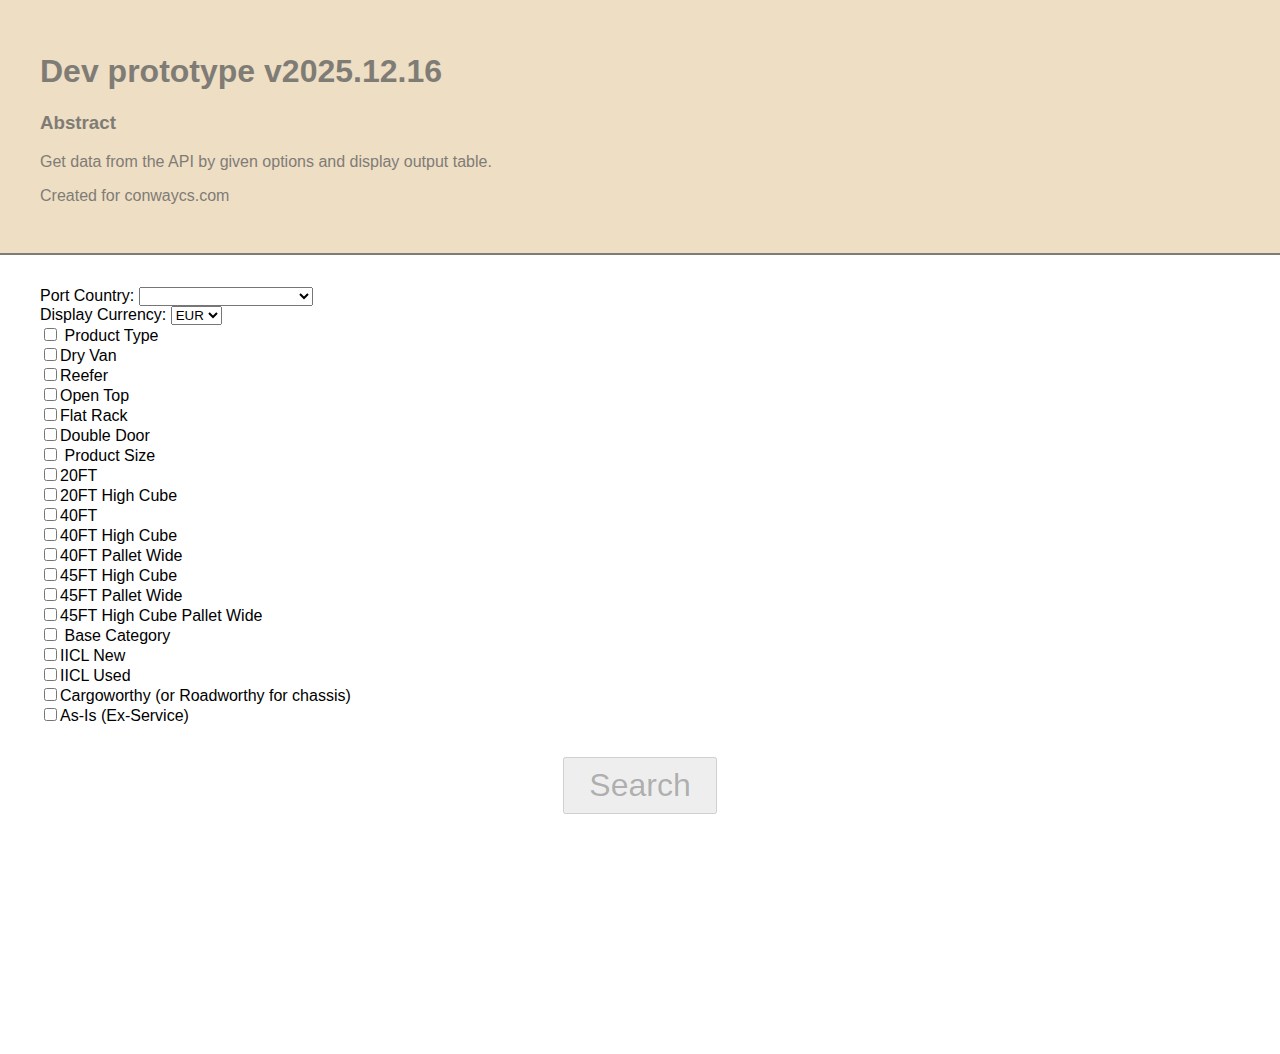
<file: index.html>
<!DOCTYPE html>
<html lang="en">
<head>
    <meta charset="UTF-8">
    <meta name="viewport" content="width=device-width,initial-scale=1">
    <title>conwaycs development</title>
    <meta name="description" content="htmltest">
    <meta name="theme-color" content="#314159">
    <link rel="icon" type="image/png" href="art/icon512.png">

    <link
        href="app/tritonSearch.css"
        type="text/css" rel="stylesheet" media="all">

</head>
<body>

    <header class="demo-intro">
        <h1>Dev prototype v2025.12.16</h1>
        <h3>Abstract</h3>
        <p>
            Get data from the API by given options and display output table.
        </p>
        <p>
            Created for conwaycs.com
        </p>
    </header>

    <!-- ~ ~ ~ ~ ~ ~ ~ ~ ~ ~ ~ ~ ~ ~ ~ ~ ~ ~ ~ ~ ~ ~ Content -->

    <section id="GeneralWrap" class="GeneralWrap">

        <section id="SectionRequest" class="SectionRequest">

            <article class="SelectArea">

                <section class="select-item">
                    <label for="value-country">
                        Port Country:
                    </label>
                    <select name="country" id="value-country">
                        <option value="" selected></option>
                        <option value="AR">Argentina, AR</option>
                        <option value="AU">Australia, AU</option>
                        <option value="AT">Austria, AT</option>
                        <option value="BE">Belgium, BE</option>
                        <option value="BR">Brazil, BR</option>
                        <option value="KH">Cambodia, KH</option>
                        <option value="CM">Cameroon, CM</option>
                        <option value="CA">Canada, CA</option>
                        <option value="CL">Chile, CL</option>
                        <option value="CN">China, CN</option>
                        <option value="CR">Costa Rica, CR</option>
                        <option value="CI">Cote D'Ivoire, CI</option>
                        <option value="CZ">Czech Republic, CZ</option>
                        <option value="DK">Denmark, DK</option>
                        <option value="EC">Ecuador, EC</option>
                        <option value="FJ">Fiji, FJ</option>
                        <option value="FI">Finland, FI</option>
                        <option value="FR">France, FR</option>
                        <option value="DE">Germany, DE</option>
                        <option value="GR">Greece, GR</option>
                        <option value="HU">Hungary, HU</option>
                        <option value="IN">India, IN</option>
                        <option value="ID">Indonesia, ID</option>
                        <option value="IE">Ireland, IE</option>
                        <option value="IT">Italy, IT</option>
                        <option value="JP">Japan, JP</option>
                        <option value="KE">Kenya, KE</option>
                        <option value="KR">Korea, KR</option>
                        <option value="LV">Latvia, LV</option>
                        <option value="LT">Lithuania, LT</option>
                        <option value="MY">Malaysia, MY</option>
                        <option value="MU">Mauritius, MU</option>
                        <option value="MX">Mexico, MX</option>
                        <option value="NA">Namibia, NA</option>
                        <option value="NL">Netherlands, NL</option>
                        <option value="NZ">New Zealand, NZ</option>
                        <option value="NG">Nigeria, NG</option>
                        <option value="PL">Poland, PL</option>
                        <option value="PT">Portugal, PT</option>
                        <option value="SA">Saudi Arabia, SA</option>
                        <option value="SN">Senegal, SN</option>
                        <option value="RS">Serbia, RS</option>
                        <option value="SL">Sierra Leone, SL</option>
                        <option value="SG">Singapore, SG</option>
                        <option value="ZA">South Africa, ZA</option>
                        <option value="ES">Spain, ES</option>
                        <option value="LK">Sri Lanka, LK</option>
                        <option value="SE">Sweden, SE</option>
                        <option value="CH">Switzerland, CH</option>
                        <option value="TW">Taiwan, R.O.C., TW</option>
                        <option value="TZ">Tanzania, TZ</option>
                        <option value="TH">Thailand, TH</option>
                        <option value="TR">Turkey, TR</option>
                        <option value="AE">United Arab Emirates, AE</option>
                        <option value="GB">United Kingdom, GB</option>
                        <option value="US">United States, US</option>
                        <option value="VN">Vietnam, VN</option>
                    </select>
                </section>

                <section class="select-item">
                    <label for="value-currency">
                        Display Currency:
                    </label>
                    <select name="currency" id="value-currency">
                        <option value="EUR" selected>EUR</option>
                        <option value="USD">USD</option>
                    </select>
                </section>

            </article>

            <article class="FilterArea">

                <section class="filter-group">
                    <div class="filter-group-caption filter-list-item">
                        <input
                            type="checkbox"
                            value="all"
                            id="MasterFilterProductType"
                            />
                        <label for="MasterFilterProductType">
                            Product Type
                        </label>
                    </div>
                    <div class="filter-list" id="FilterProductType"></div>
                </section>

                <section class="filter-group">
                    <div class="filter-group-caption filter-list-item">
                        <input
                            type="checkbox"
                            value="all"
                            id="MasterFilterProductSize"
                            />
                        <label for="MasterFilterProductSize">
                            Product Size
                        </label>
                    </div>
                    <div class="filter-list" id="FilterProductSize"></div>
                </section>

                <section class="filter-group">
                    <div class="filter-group-caption filter-list-item">
                        <input
                            type="checkbox"
                            value="all"
                            id="MasterFilterProductCategory"
                            />
                        <label for="MasterFilterProductCategory">
                            Base Category
                        </label>
                    </div>
                    <div class="filter-list" id="FilterProductCategory"></div>
                </section>

            </article>

            <article class="form-actions">
                <button id="ButtonRunSearch" disabled>
                    Search
                </button>
            </article>

        </section>

        <section id="SectionResponse" class="SectionResponse">
            <div class="LoadingOverlay"></div>
            <div id="OutputTable" class="OutputTable"></div>
        </section>
    </section>

    <!-- ~ ~ ~ ~ ~ ~ ~ ~ ~ ~ ~ ~ ~ ~ ~ ~ ~ ~ ~ ~ ~ ~ Scripts -->

    <script script-library src="app/tritonSearch.js"></script>
    <script script-dom>
        const DOM =(
            extract => list => list.reduce(extract, {})
        )(
            (c,key)=>({...c,[key]:document.getElementById(key)})
        )(
            [
                'GeneralWrap',
                'SectionRequest',
                'SectionResponse',
                'OutputTable',
                'ButtonRunSearch',

                'value-country',
                'value-currency',

                'MasterFilterProductType',
                'MasterFilterProductSize',
                'MasterFilterProductCategory',

                'FilterProductType',
                'FilterProductSize',
                'FilterProductCategory',
            ]
        );
    </script>
    <script script-controller>
        startUI(DOM);
    </script>

    <!-- ~ ~ ~ ~ ~ ~ ~ ~ ~ ~ ~ ~ ~ ~ ~ ~ ~ ~ ~ ~ ~ ~ End -->

</body>
</html>
</file>
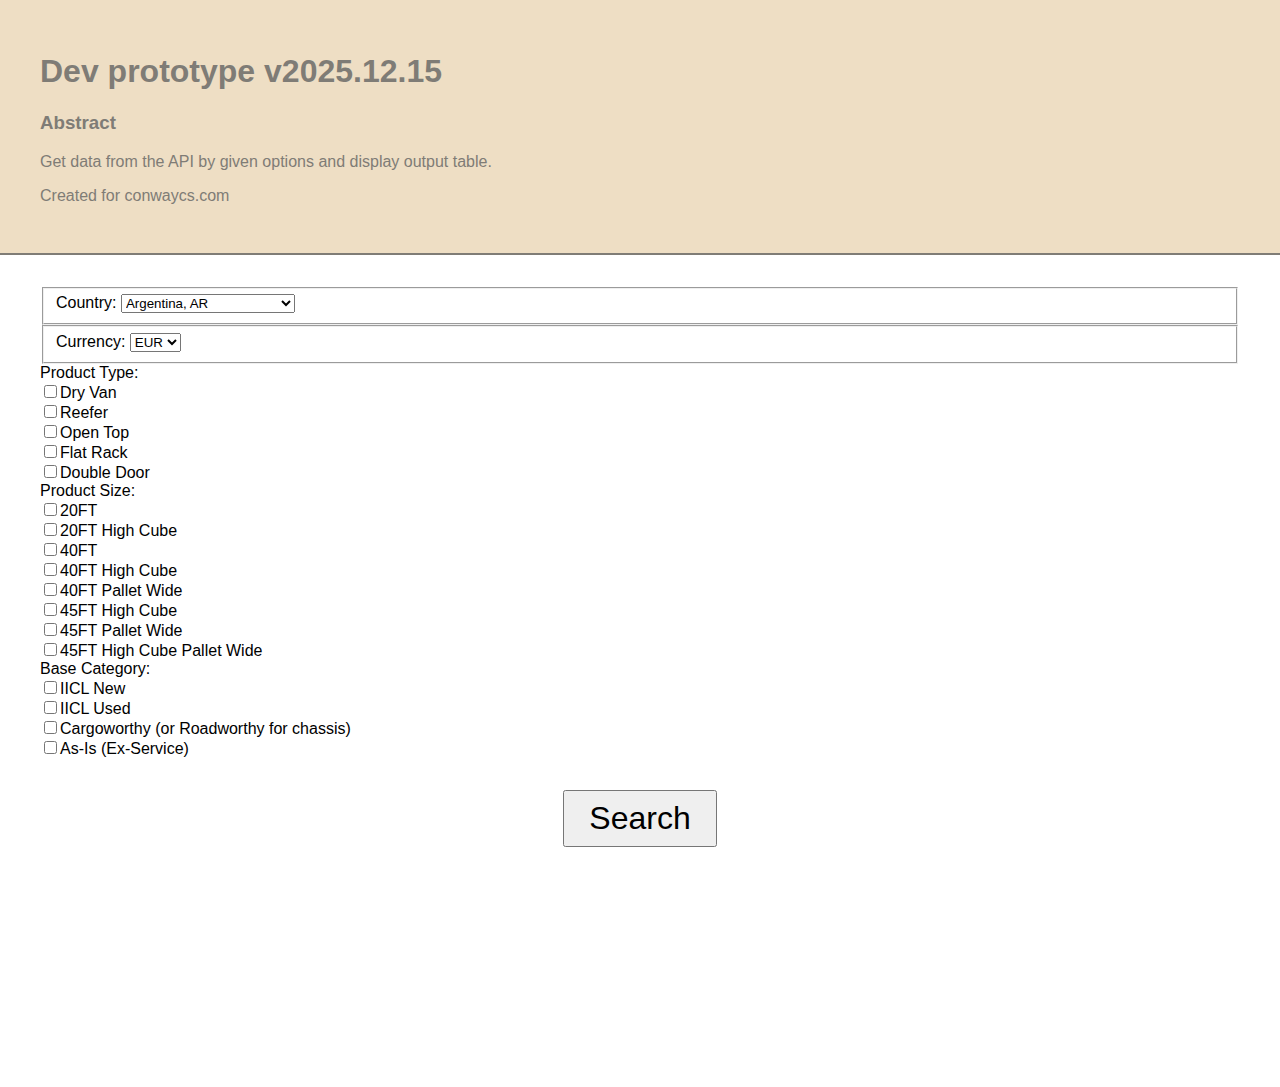
<file: index-ui-alternate.html>
<!DOCTYPE html>
<html lang="en">
<head>
    <meta charset="UTF-8">
    <meta name="viewport" content="width=device-width,initial-scale=1">
    <title>conwaycs development</title>
    <meta name="description" content="htmltest">
    <meta name="theme-color" content="#314159">
    <link rel="icon" type="image/png" href="art/icon512.png">

    <link
        href="app/tritonSearch.css"
        type="text/css" rel="stylesheet" media="all">

</head>
<body>

    <header class="demo-intro">
        <h1>Dev prototype v2025.12.15</h1>
        <h3>Abstract</h3>
        <p>
            Get data from the API by given options and display output table.
        </p>
        <p>
            Created for conwaycs.com
        </p>
    </header>

    <section id="GeneralWrap" class="GeneralWrap">

        <section id="SectionRequest" class="SectionRequest">

            <fieldset>
                <label for="value-country">
                    Country:
                </label>
                <select name="country" id="value-country">
                    <option value="AR" selected>Argentina, AR</option>
                    <option value="AU">Australia, AU</option>
                    <option value="AT">Austria, AT</option>
                    <option value="BE">Belgium, BE</option>
                    <option value="BR">Brazil, BR</option>
                    <option value="KH">Cambodia, KH</option>
                    <option value="CM">Cameroon, CM</option>
                    <option value="CA">Canada, CA</option>
                    <option value="CL">Chile, CL</option>
                    <option value="CN">China, CN</option>
                    <option value="CR">Costa Rica, CR</option>
                    <option value="CI">Cote D'Ivoire, CI</option>
                    <option value="CZ">Czech Republic, CZ</option>
                    <option value="DK">Denmark, DK</option>
                    <option value="EC">Ecuador, EC</option>
                    <option value="FJ">Fiji, FJ</option>
                    <option value="FI">Finland, FI</option>
                    <option value="FR">France, FR</option>
                    <option value="DE">Germany, DE</option>
                    <option value="GR">Greece, GR</option>
                    <option value="HU">Hungary, HU</option>
                    <option value="IN">India, IN</option>
                    <option value="ID">Indonesia, ID</option>
                    <option value="IE">Ireland, IE</option>
                    <option value="IT">Italy, IT</option>
                    <option value="JP">Japan, JP</option>
                    <option value="KE">Kenya, KE</option>
                    <option value="KR">Korea, KR</option>
                    <option value="LV">Latvia, LV</option>
                    <option value="LT">Lithuania, LT</option>
                    <option value="MY">Malaysia, MY</option>
                    <option value="MU">Mauritius, MU</option>
                    <option value="MX">Mexico, MX</option>
                    <option value="NA">Namibia, NA</option>
                    <option value="NL">Netherlands, NL</option>
                    <option value="NZ">New Zealand, NZ</option>
                    <option value="NG">Nigeria, NG</option>
                    <option value="PL">Poland, PL</option>
                    <option value="PT">Portugal, PT</option>
                    <option value="SA">Saudi Arabia, SA</option>
                    <option value="SN">Senegal, SN</option>
                    <option value="RS">Serbia, RS</option>
                    <option value="SL">Sierra Leone, SL</option>
                    <option value="SG">Singapore, SG</option>
                    <option value="ZA">South Africa, ZA</option>
                    <option value="ES">Spain, ES</option>
                    <option value="LK">Sri Lanka, LK</option>
                    <option value="SE">Sweden, SE</option>
                    <option value="CH">Switzerland, CH</option>
                    <option value="TW">Taiwan, R.O.C., TW</option>
                    <option value="TZ">Tanzania, TZ</option>
                    <option value="TH">Thailand, TH</option>
                    <option value="TR">Turkey, TR</option>
                    <option value="AE">United Arab Emirates, AE</option>
                    <option value="GB">United Kingdom, GB</option>
                    <option value="US">United States, US</option>
                    <option value="VN">Vietnam, VN</option>
                </select>
            </fieldset>

            <fieldset>
                <label for="value-currency">
                    Currency:
                </label>
                <select name="currency" id="value-currency">
                    <option value="EUR" selected>EUR</option>
                    <option value="USD">USD</option>
                </select>
            </fieldset>

            <section class="FilterArea">
                <section class="filter-group">
                    <div class="filter-group-caption">
                        Product Type:
                    </div>
                    <div class="filter-list" id="FilterProductType"></div>
                </section>
                <section class="filter-group">
                    <div class="filter-group-caption">
                        Product Size:
                    </div>
                    <div class="filter-list" id="FilterProductSize"></div>
                </section>
                <section class="filter-group">
                    <div class="filter-group-caption">
                        Base Category:
                    </div>
                    <div class="filter-list" id="FilterProductCategory"></div>
                </section>
            </section>

            <section class="form-actions">
                <button id="ButtonRunSearch">Search</button>
            </section>
        </section>

        <section id="SectionResponse" class="SectionResponse">
            <div class="LoadingOverlay"></div>
            <div id="OutputTable" class="OutputTable"></div>
        </section>
    </section>


    <script script-library src="app/tritonSearch.js"></script>
    <script script-dom>
        const DOM =(
            extract => list => list.reduce(extract, {})
        )(
            (c,key)=>({...c,[key]:document.getElementById(key)})
        )(
            [
                'GeneralWrap',
                'SectionRequest',
                'SectionResponse',
                'OutputTable',
                'ButtonRunSearch',

                'value-country',
                'value-currency',

                'FilterProductType',
                'FilterProductSize',
                'FilterProductCategory',
            ]
        );
    </script>
    <script script-controller>
        startUI(DOM);

        //console.log('start');
        //getDataInventory();
    </script>


</body>
</html>
</file>
<file: app/tritonSearch.css>
/* ~ ~ ~ ~ ~ ~ ~ ~ ~ ~ ~ ~ ~ ~ ~ ~ ~ ~ ~ ~ ~ ~ Demo settings */

html, body {
    margin:  0;
    padding: 0;
}
body {
    font-family: sans-serif;
}
.demo-intro {
    padding: 2rem;
    margin-bottom: 2rem;
    background-color: hsl( 37, 55%, 85%);
               color: hsl( 37,  4%, 48%);
    border-bottom: 2px solid currentColor;
}
.demo-intro >* {
    max-width: 1200px;
    margin-left: auto;
    margin-right: auto;
}

/* ~ ~ ~ ~ ~ ~ ~ ~ ~ ~ ~ ~ ~ ~ ~ ~ ~ ~ ~ ~ ~ ~ Sections */

.GeneralWrap {
    max-width: 1200px;
    margin: 0 auto;
}

.form-actions {
    padding: 2rem;
    display: grid;
    place-items: center;
}
.form-actions button {
    font-size: 2em;
    padding: 0.25em 0.75em;
}

.SectionResponse {
    position: relative;
    min-height: 9em;
    margin-bottom: 4rem;
}

/* ~ ~ ~ ~ ~ ~ ~ ~ ~ ~ ~ ~ ~ ~ ~ ~ ~ ~ ~ ~ ~ ~ OutputTable */

.OutputTable table {
    width: 100%;
}
.OutputTable th,
.OutputTable td {
    padding: 0.5em;
    text-align: left;
}

.OutputTable .valueType-equipmentType {
    background-color: #ebf2fd;
    color: #69717f;
}
.OutputTable .valueType-equipmentName {
    background-color: #193c64;
    color: #fff;
}
.OutputTable .valueType-size {
    background-color: #002258;
    color: #fff;
}

/* ~ ~ ~ ~ ~ ~ ~ ~ ~ ~ ~ ~ ~ ~ ~ ~ ~ ~ ~ ~ ~ ~ LoadingOverlay */

.LoadingOverlay {
    opacity: 0;
    pointer-events: none;
}
.LoadingOverlay:is(.isLoading .LoadingOverlay) {
    opacity: 1;
    pointer-events: all;
}
.LoadingOverlay {
    position: absolute;
    inset: 0;
    transition: opacity 300ms ease-in;
    background-color: hsla(0,0%,96%,0.69);
}
.LoadingOverlay:after {
  --iconSize: 3em;
    content:  '';
    position: absolute;
    z-index:  1;
    left: calc( 50% - (var(--iconSize)/2) );
    top:    var(--iconSize);
    width:  var(--iconSize);
    height: var(--iconSize);
    animation: LoadingRotation 1s infinite linear;
    background-size:  cover;
    background-image: url('data:image/svg+xml,%3Csvg xmlns="http://www.w3.org/2000/svg" height="24px" viewBox="0 -960 960 960" width="24px" fill="%23284d77"%3E%3Cpath d="M480-80q-82 0-155-31.5t-127.5-86Q143-252 111.5-325T80-480q0-83 31.5-155.5t86-127Q252-817 325-848.5T480-880q17 0 28.5 11.5T520-840q0 17-11.5 28.5T480-800q-133 0-226.5 93.5T160-480q0 133 93.5 226.5T480-160q133 0 226.5-93.5T800-480q0-17 11.5-28.5T840-520q17 0 28.5 11.5T880-480q0 82-31.5 155t-86 127.5q-54.5 54.5-127 86T480-80Z"/%3E%3C/svg%3E');
}
@keyframes LoadingRotation {
    from {transform: rotate(0deg);}
    to   {transform: rotate(359deg);}
}

/* ~ ~ ~ ~ ~ ~ ~ ~ ~ ~ ~ ~ ~ ~ ~ ~ ~ ~ ~ ~ ~ ~ End */
</file>
